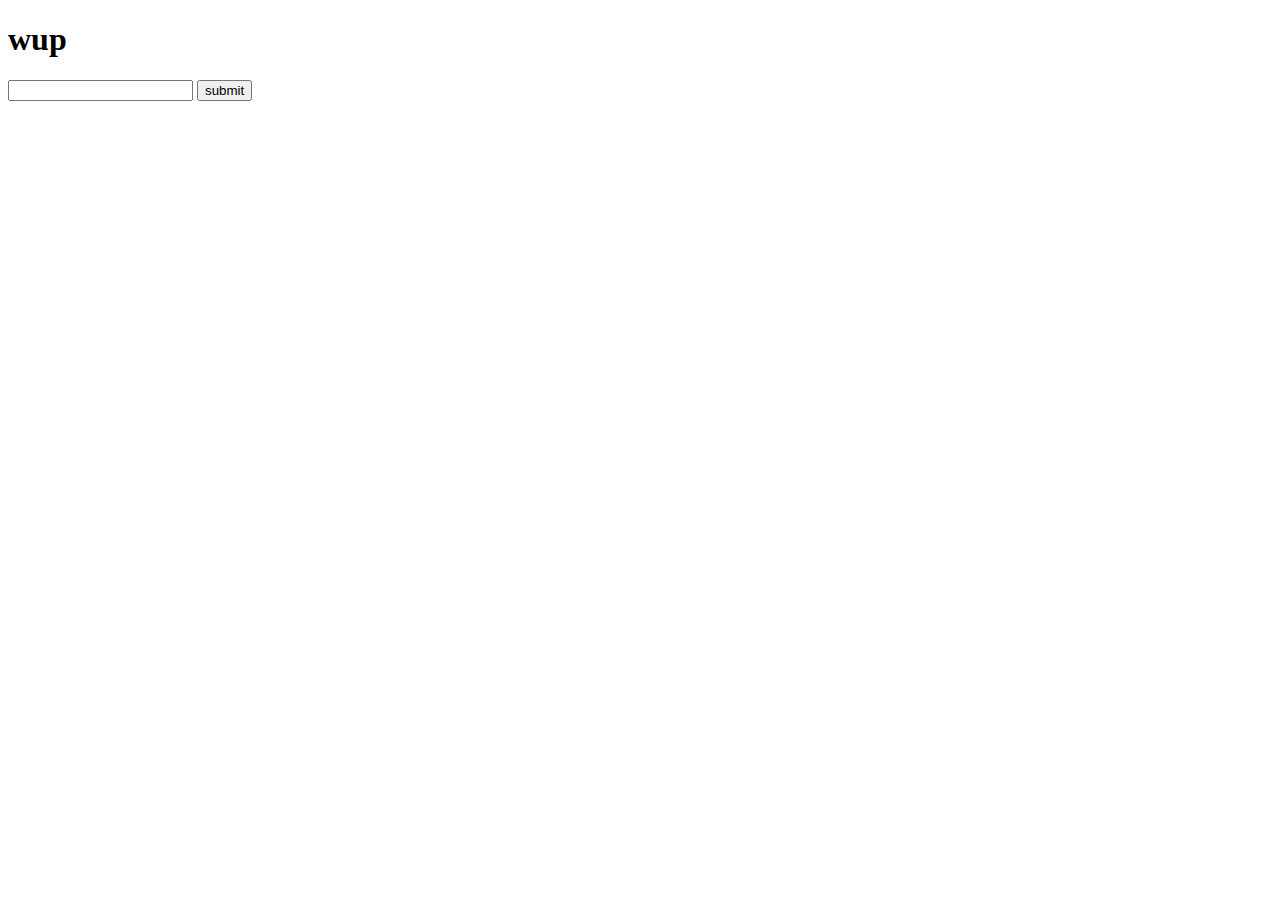
<file: flasktestone/templates/index.html>
<!DOCTYPE html>
<html lang="en">
<head>
    <meta charset="UTF-8">
    <meta http-equiv="X-UA-Compatible" content="IE=edge">
    <meta name="viewport" content="width=device-width, initial-scale=1.0">
    <title>test</title>
</head>
<body>
    <h1>wup</h1>
    <form action="#">
        <input type="email" name="email" id="email">
        <input type="submit" value="submit">
    </form>
</body>
</html>
</file>
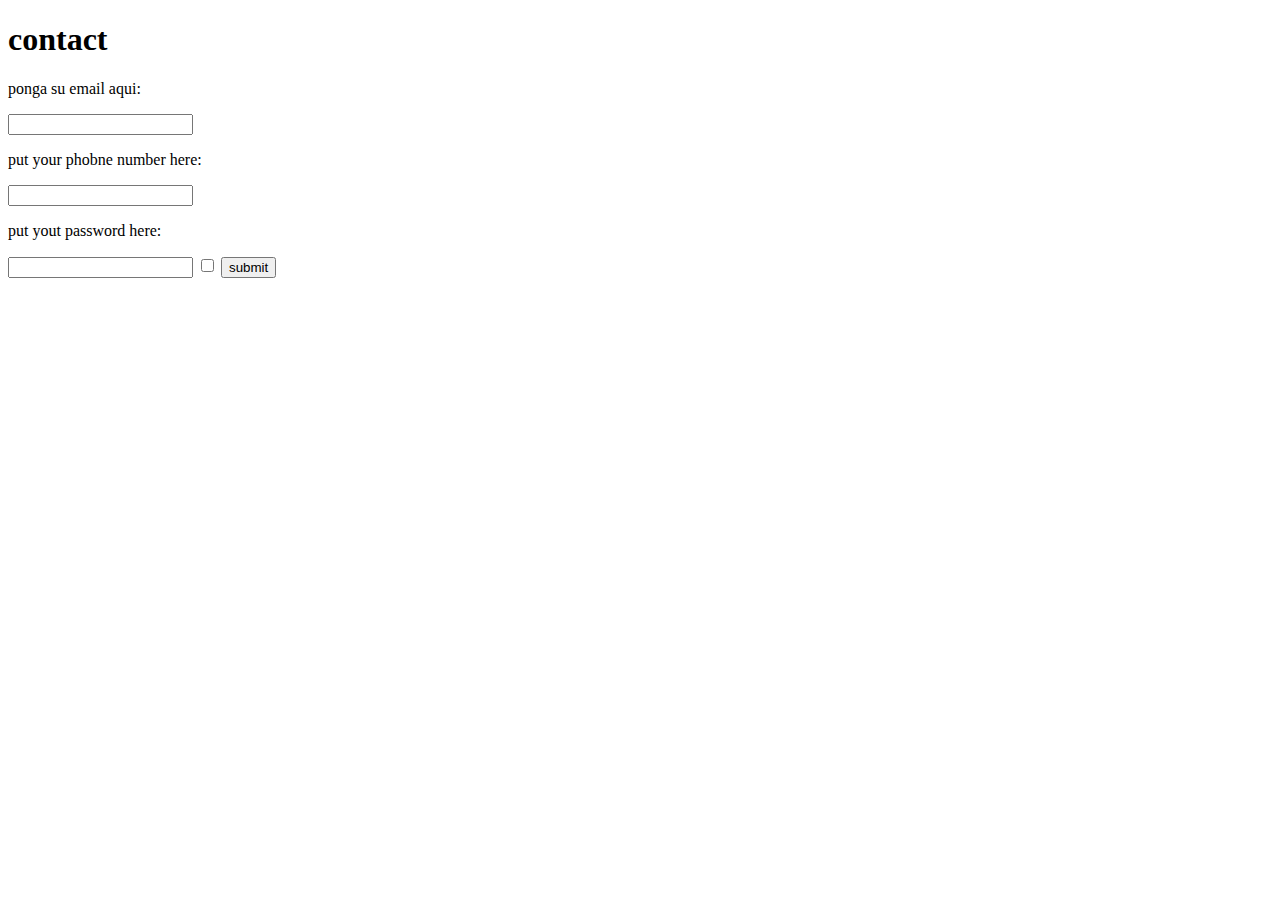
<file: project_one_tkinter/pagina de testeo dos/index.html>
<!DOCTYPE html>
<html lang="en">
<head>
    <meta charset="UTF-8">
    <meta http-equiv="X-UA-Compatible" content="IE=edge">
    <meta name="viewport" content="width=device-width, initial-scale=1.0">
    <title>test</title>
</head>
<body>
    <section>
        <h1>
            contact
        </h1>
        <tr>
            <p>ponga su email aqui: </p>
            <input type="email" name="mail" id="email">
            <p>put your phobne number here: </p>
            <input type="tel" name="phone" id="tel">
            <p>put yout password here: </p>
            <input type="password" name="pwd" id="password">
            <input type="checkbox" name="chek" id="checkbox" >
            <input type="submit" value="submit">
        </tr>
    </section>
</body>
</html>
</file>
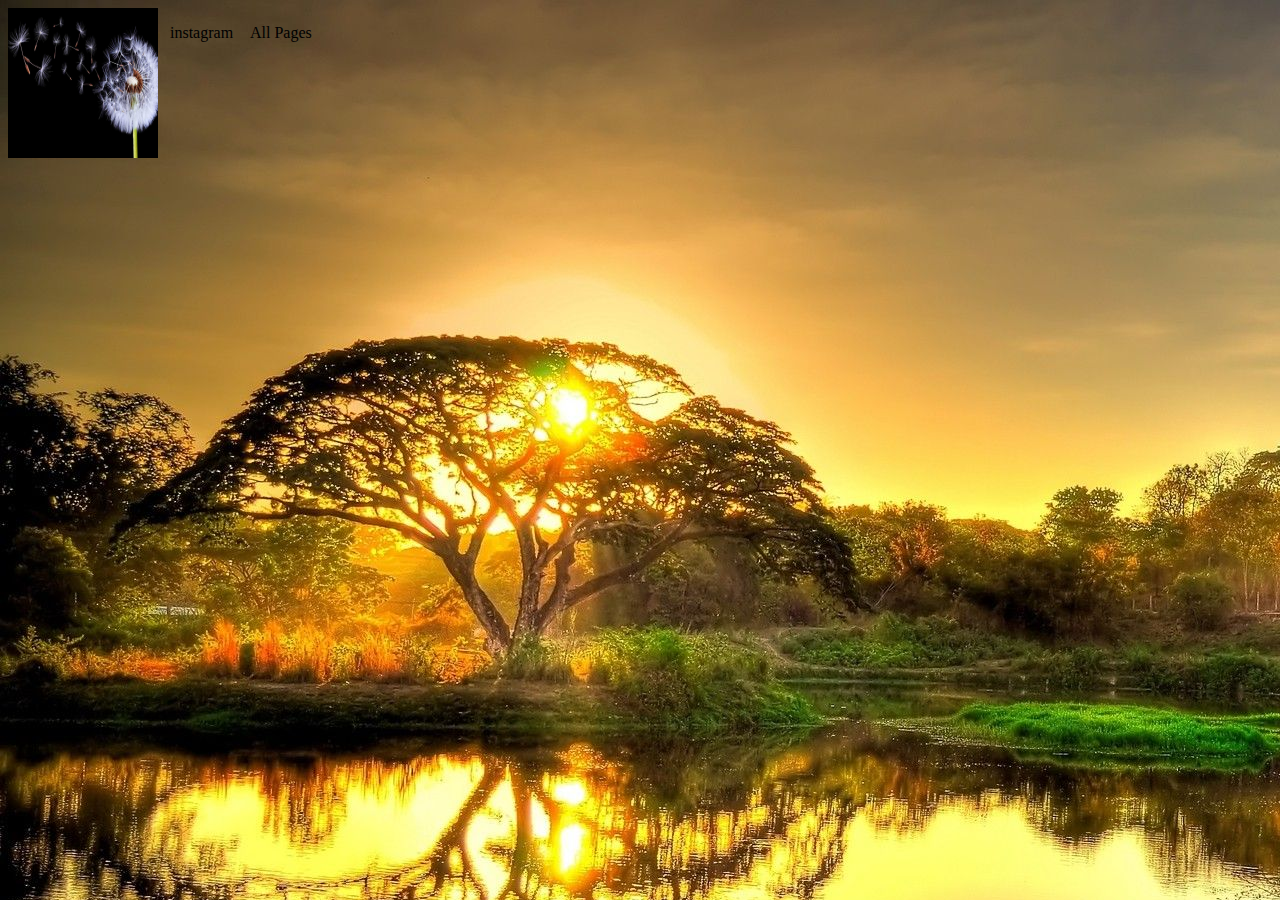
<file: project_one_tkinter/websites/test_site_one/index.html>
<!DOCTYPE html>
<html lang="en">
<head>
    <meta charset="UTF-8">
    <meta http-equiv="X-UA-Compatible" content="IE=edge">
    <meta name="viewport" content="width=device-width, initial-scale=1.0">
    <title>shadowNS</title>
    <link rel="stylesheet" href="style.css">
    <link rel="shortcut icon" href="./assets/favicon/favicon.ico" type="image/x-icon">
</head>
<body>
    <img src="./assets/img/logo-2020082109105021000 (1).jpeg" id="ShadowTech_logo" width="150" height="150">
    <a id="link_instagram" href="https://www.instagram.com/vigo_walker">
        <p id="btn_instagram">instagram</p>
        <div top left></div>
    </a>
    <a id="all_pages" href="./all pages/all_pages.html">
        <p id="btn_all_pages">All Pages</p>
    </a>
    
</body>
</html>
</file>
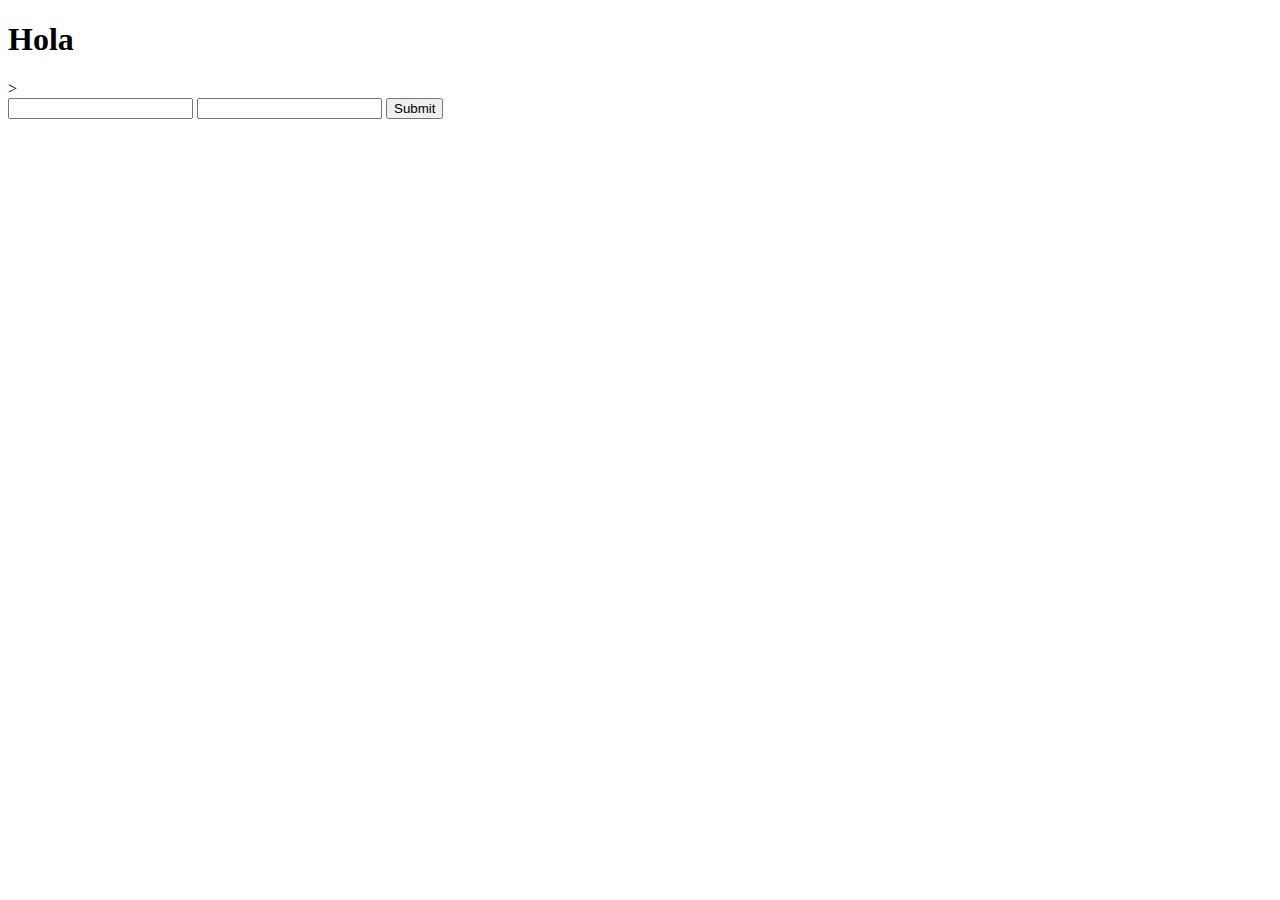
<file: cgi_test_one/test.html>
<!DOCTYPE html>
<html lang="en">
<head>
    <meta charset="UTF-8">
    <meta http-equiv="X-UA-Compatible" content="IE=edge">
    <meta name="viewport" content="width=device-width, initial-scale=1.0">
    <title>Buenas</title>
</head>
<body>
    <?php 
        <html>
            <h1>Hola</h1>
        </html>
    >
    <header>

    </header>
    <main>
       <form action="test1.py" method="post">
           <input type="email" name="email" id="eml-one">
           <input type="password" name="password" id="pwd-one">
           <input type="submit" name="submit">
       </form> 
    </main>
    <footer>

    </footer>
</body>
</html>
</file>
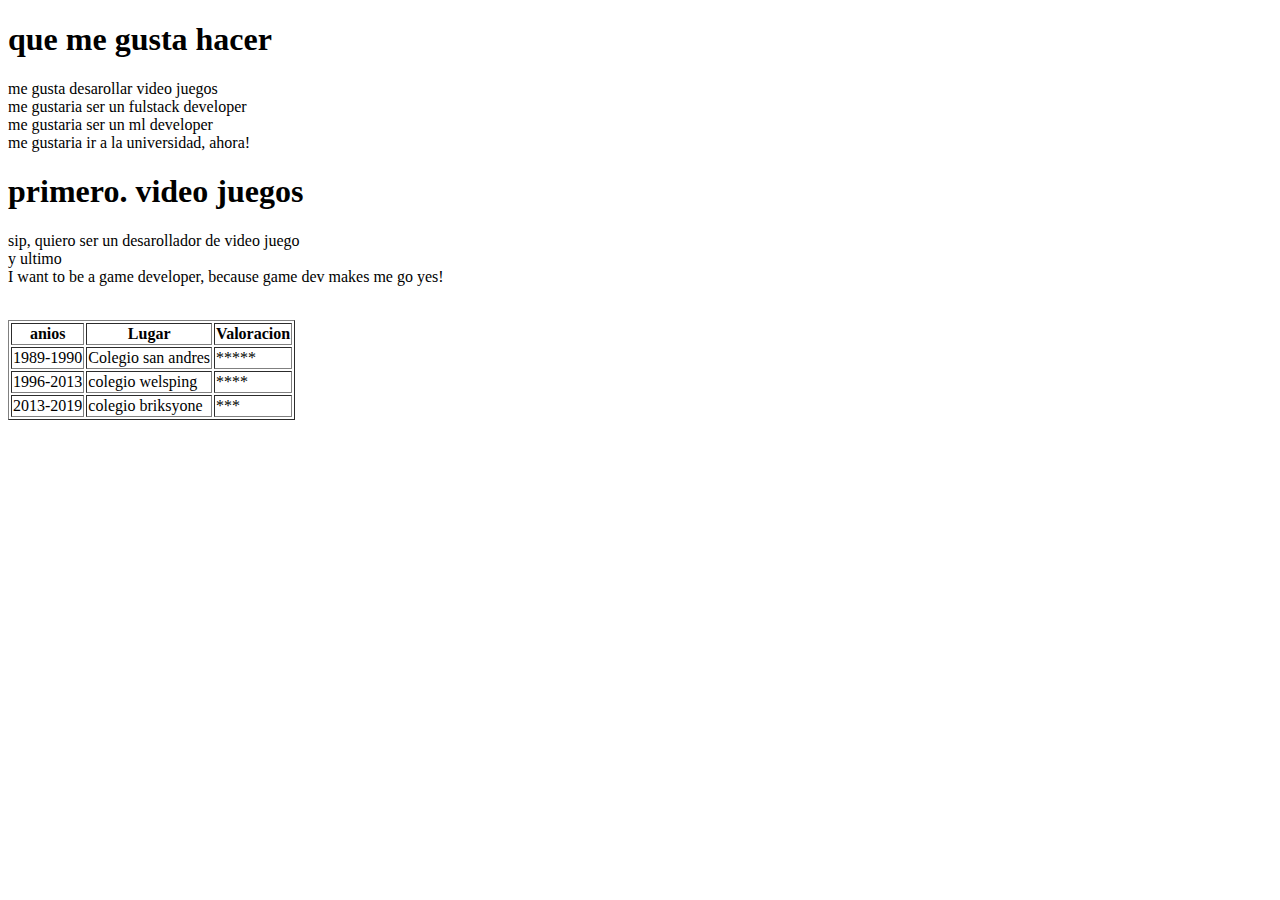
<file: project_one_tkinter/clase02.html>
<!DOCTYPE html>
<html lang="en">
<head>
    <meta charset="UTF-8">
    <meta http-equiv="X-UA-Compatible" content="IE=edge">
    <meta name="viewport" content="width=device-width, initial-scale=1.0">
    <title>hola mundo</title>
</head>
<body>
    <section>
        <h1>
            que me gusta hacer
        </h1>
        <li>me gusta desarollar video juegos</li>
        <li>me gustaria ser un fulstack developer</li>
        <li>me gustaria ser un ml developer</li>
        <li>me gustaria ir a la universidad, ahora!</li>
    </section>
    <section>
        <h1>primero. video juegos</h1>
        <div>
            <li>sip, quiero ser un desarollador de video juego</li>
            <li>y ultimo</li>
            <li>I want to be a game developer, because game dev makes me go yes!</li>
        </div>
    </section>
    <br>
    <table border="1">
        <tr>
            <th>anios</th>
            <th>Lugar</th>
            <th>Valoracion</th>
        </tr>
        <tr>
            <td>1989-1990</td>
            <td>Colegio san andres</td>
            <td>*****</td>
        </tr>
        <tr>
            <td>1996-2013</td>
            <td>colegio welsping</td>
            <td>****</td>
        </tr>
        <tr>
            <td>2013-2019</td>
            <td>colegio briksyone</td>
            <td>***</td>
        </tr>
        <p></p>
    </table>
</body>
</html>
</file>
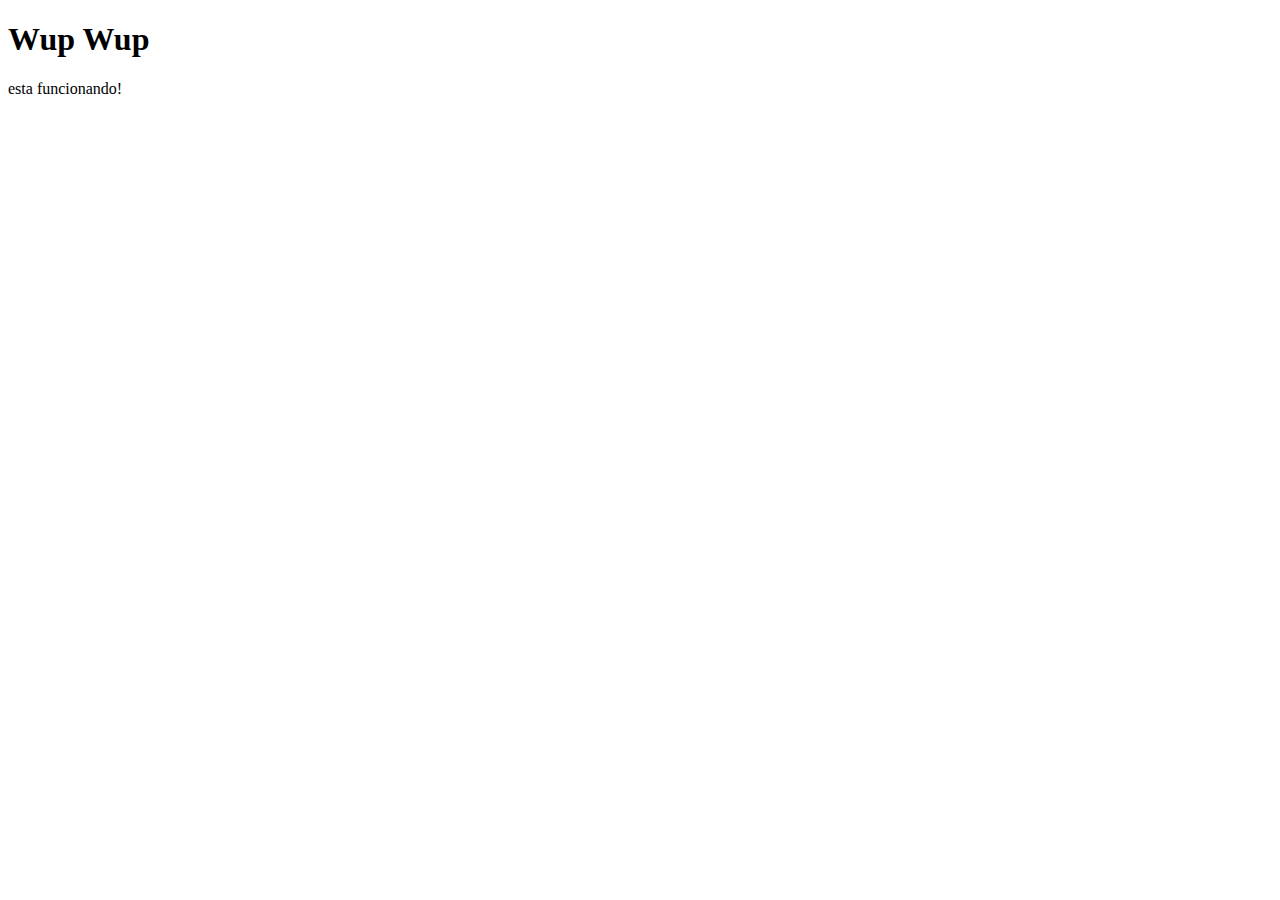
<file: django project 1.1/shadowtest/vetoffice/templates/vetoffice/home.html>
<!DOCTYPE html>
<html lang="en">
<head>
    <meta charset="UTF-8">
    <meta http-equiv="X-UA-Compatible" content="IE=edge">
    <meta name="viewport" content="width=device-width, initial-scale=1.0">
    <title>ShadowTest</title>
</head>
<body>
    <h1>Wup Wup</h1>
    <p>esta funcionando!</p>
</body>
</html>
</file>
<file: project_one_tkinter/websites/test_site_one/style.css>
html{
    background-color: grey;
    background-image: url("e7bff14933c44ad72c2635292bfb2695.jpg");
}
#ShadowTech_logo{
    width: 50;
    height: 100;
}
#btn_instagram{
    color: black;
    position: absolute;
    left: 170px;
    top: 8px;
}
#btn_all_pages{
    color: black;
    position: absolute;
    left: 250px;
    top: 8px;
}
</file>
